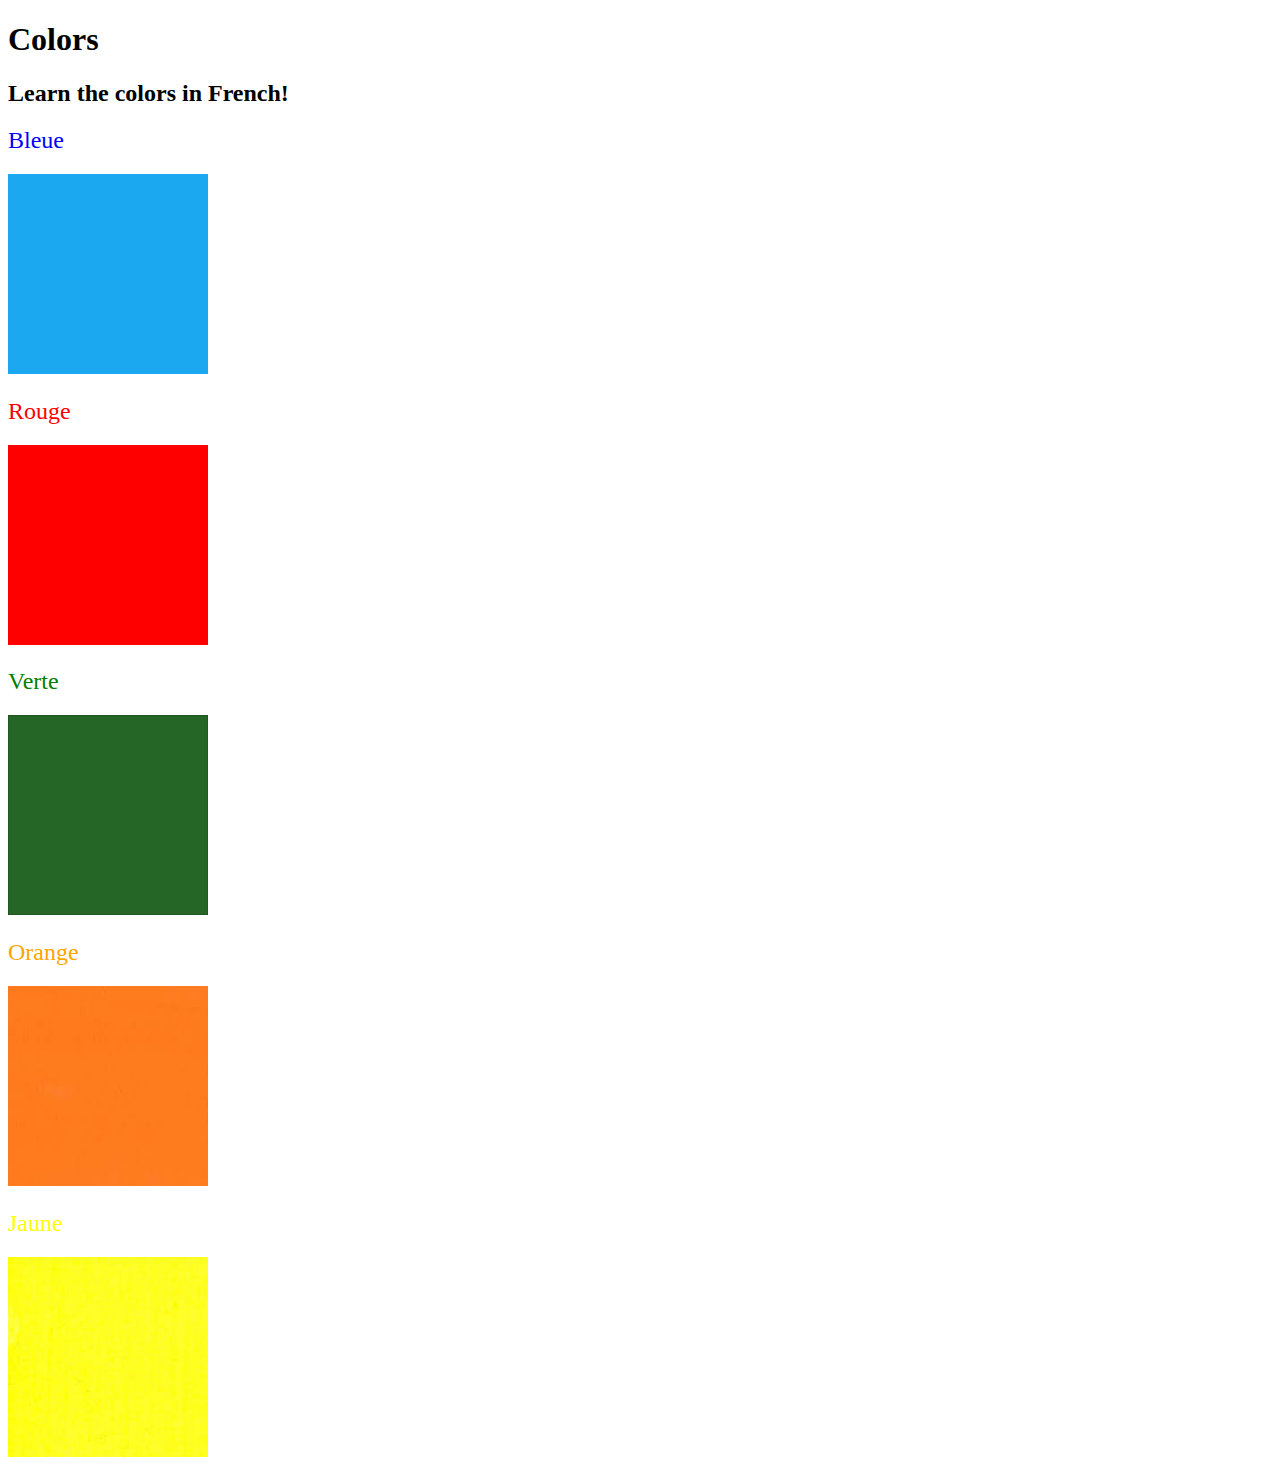
<file: css/Color Vocab Project/index.html>
<!DOCTYPE html>
<html lang="en">

<head>
  <meta charset="UTF-8">
  <title>French Vocabulary</title>
  <link rel="stylesheet" href="./style.css" />
</head>

<body>
  <h1>Colors</h1>
  <h2>Learn the colors in French!</h2>
  
  <h2 class="color-title" id="blue">Bleue</h2>
  <img src="./assets/images/blue.png" alt="blue" />

  <h2 class="color-title" id="red">Rouge</h2>
  <img class="color" src="./assets/images/red.png" alt="red" />

  <h2 class="color-title" id="green">Verte</h2>
  <img src="./assets/images/green.png" alt="green" />

  <h2 class="color-title" id="orange">Orange</h2>
  <img src="./assets/images/orange.png" alt="orange" />

  <h2 class="color-title" id="yellow">Jaune</h2>
  <img src="./assets/images/yellow.png" alt="yellow" />
</body>

</html>

<!-- 
TODOs
IMPORTANT: You should not need to make ANY CHANGES to index.html
All code should be written in your CSS file.

1. Create a CSS file and incorporate it as an external stylesheet.
2. Use CSS to style each of the color titles to meaning. 
Hint: Use the id to help if you don't know the words in spanish.
3. Use CSS to change all the color titles to have "font-weight: normal;"
4. Use CSS (not HTML) to make all the images 200px heigh and 200px wide. 
Hint: 
https://developer.mozilla.org/en-US/docs/Web/CSS/height
https://developer.mozilla.org/en-US/docs/Web/CSS/width
-->
</file>
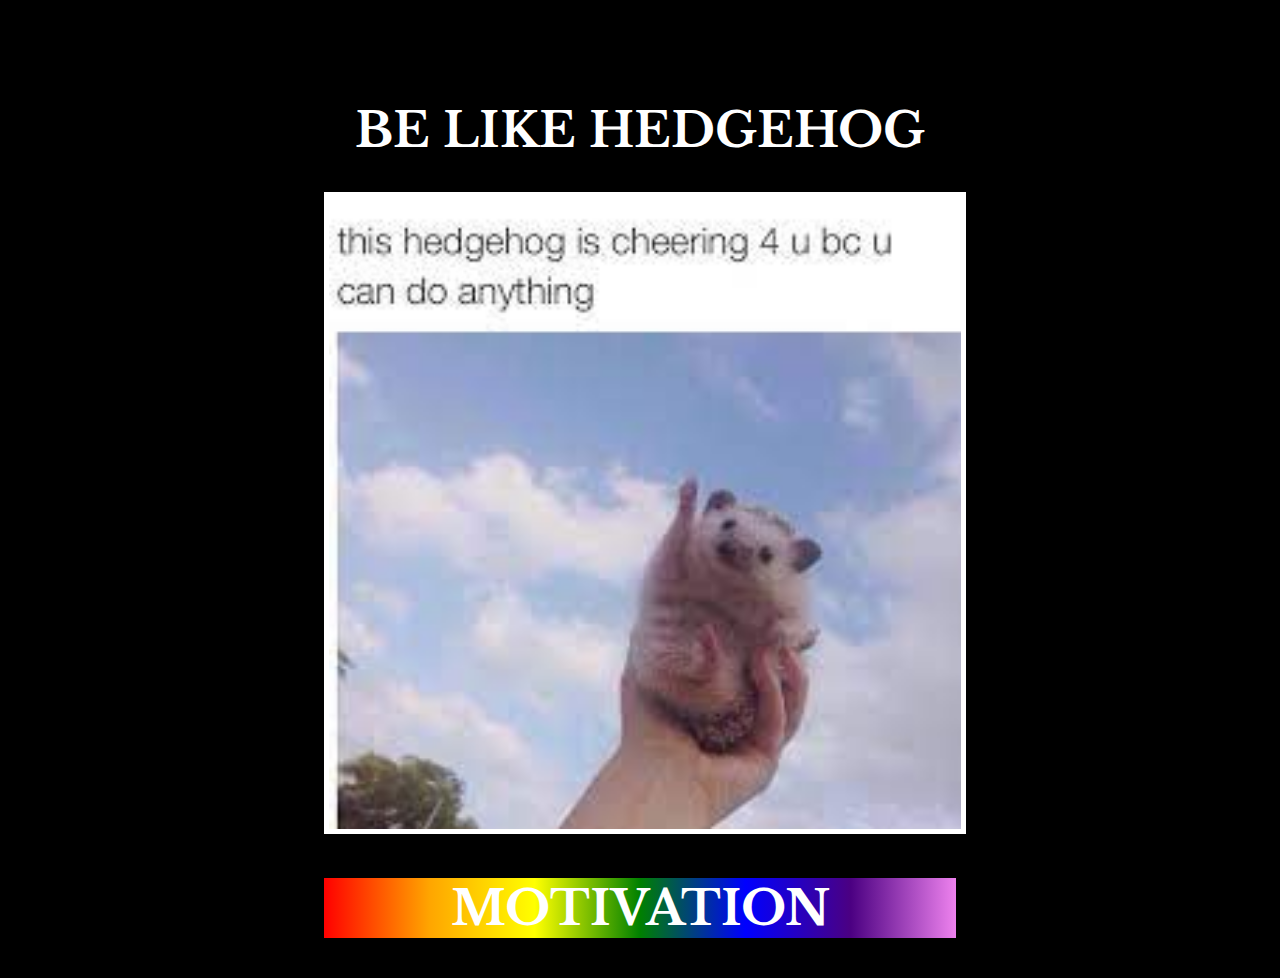
<file: css/Motivation Meme Project/index.html>
<!-- 
  TODO: Create a motivational post website.
Style it how ever you like. 
Look at the goal image for inspiration.
But it must have the following features:
1. The main h1 text should be using the Regular Libre Baskerville Font from Google Fonts:
  https://fonts.google.com/specimen/Libre+Baskerville
2. The text should be white and background black.
3. Add your own image into the images folder inside assets. It should have a 5px white border.
4. The text should be center aligned.
5. Create a div to contain the h1, p and img elements. Adjust the margins so that the image and text are centered on the page. 
  Hint: You horizontally center a div by giving it a width of 50% and a margin-left of 25%.
  Hint: Set the image to have a width of 100% so it fills the div. 
6. Read about the text-transform property on MDN docs to make the h1 uppercase with CSS.
  https://developer.mozilla.org/en-US/docs/Web/CSS/text-transform 
-->

<!DOCTYPE html>
<html lang="en">

<head>
  <meta charset="UTF-8">
  <title>Motivation Meme</title>
  <link rel="stylesheet" href="./style.css" />
  <link rel="preconnect" href="https://fonts.googleapis.com">
  <link rel="preconnect" href="https://fonts.gstatic.com" crossorigin>
  <link href="https://fonts.googleapis.com/css2?family=Libre+Baskerville&display=swap" rel="stylesheet">
</head>

<body>

  <div class="poster">
    <h1>Be like hedgehog</h1>
    <img class="motivation-img" src="./assets/images/sponge.jpg" src="cheering hedgehog" />
    <h2>motivation</h2>
    
  </div>
</body>

</html>
</file>
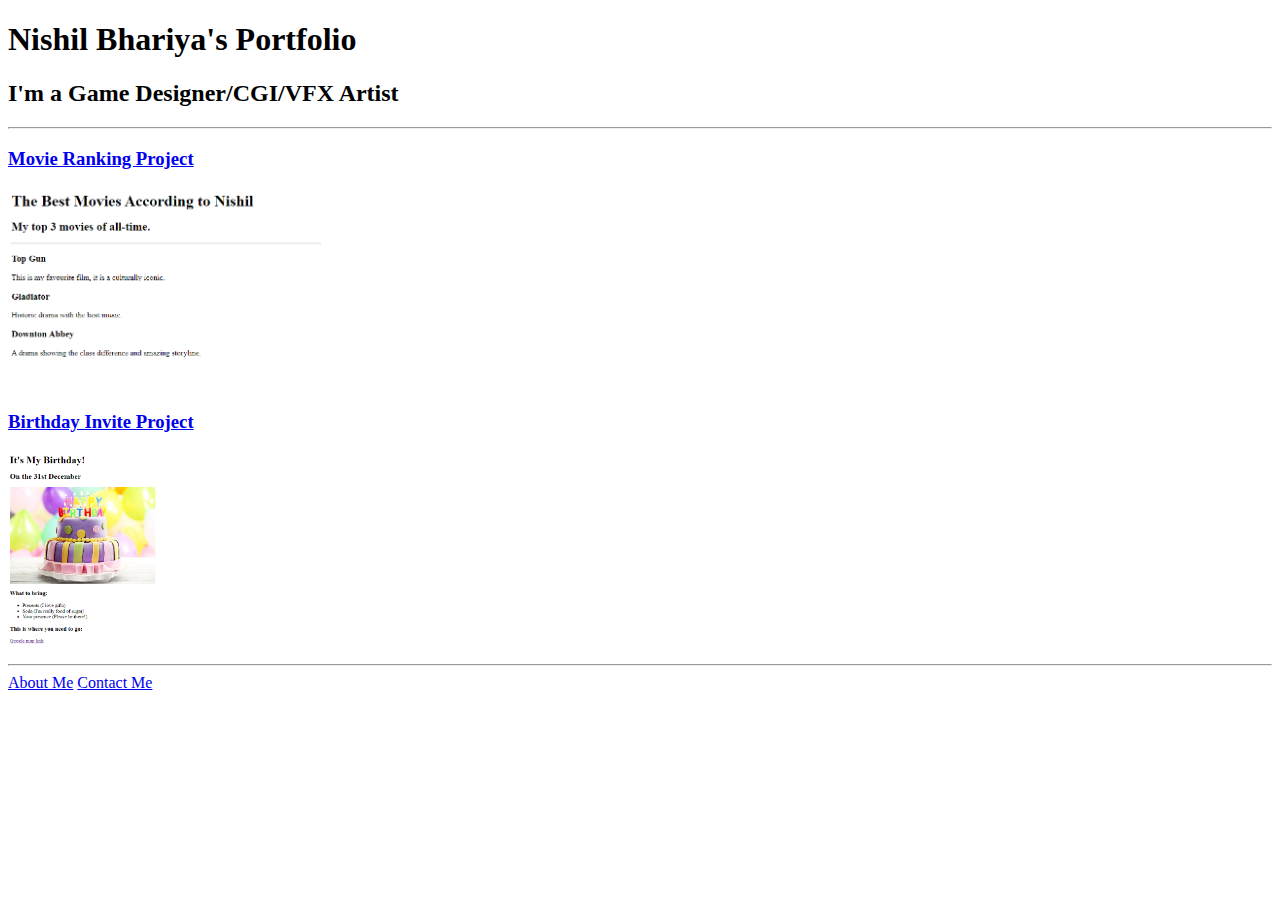
<file: html/4.3 HTML Porfolio Project 1/index.html>
<!-- TODO 1: Create the HTML Boilerplate -->

<!-- TODO 2: Add Your previous projects' HTML into the public folder -->

<!-- TODO 3: Take screenshots of your project previews and add the images to the images folder -->

<!-- TODO 4: Add titles/subtitles etc. -->

<!-- TODO 5: Add a link to the project pages -->

<!-- TODO 6: Add images to show the project previews
HINT for TODO 6: You can use the height attribute set to 200 to make the image smaller:
https://developer.mozilla.org/en-US/docs/Web/HTML/Element/img#attr-height -->

<!-- TODO 7: Add the Contact Me and About Me page links -->

<!DOCTYPE html>
<html lang="en">

<head>
  <meta charset="UTF-8">
  <title>Nishil's Portfolio</title>
</head>

<body>
  <h1>Nishil Bhariya's Portfolio</h1>
  <h2>I'm a Game Designer/CGI/VFX Artist</h2>
  <hr />
  <h3><a href="./public/movie-ranking.html">Movie Ranking Project</a></h3>
  <img src="./assets/images/movie-ranking.png" height="200" alt="movie ranking project preview"/>
  <h3><a href="./public/birthday-invite.html">Birthday Invite Project</a></h3>
  <img src="./assets/images/birthday-invite.png" height="200" alt="birthday invite project preview"/>
  <hr />
  <a href="./public/about.html">About Me</a>
  <a href="./public/contact.html">Contact Me</a>
</body>

</html>
</file>
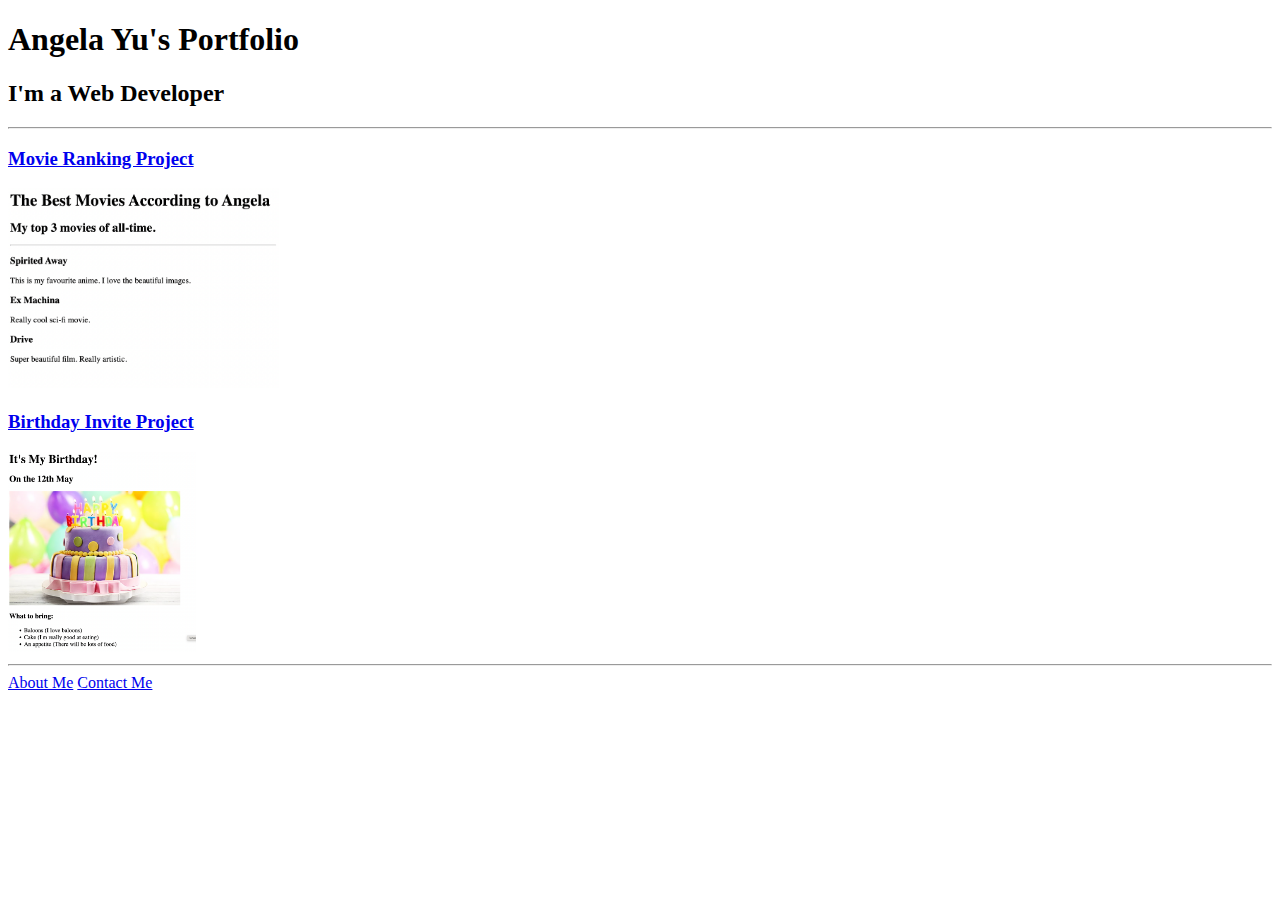
<file: html/4.3 HTML Porfolio Project 2/index.html>
<!-- TODO 1: Create the HTML Boilerplate -->

<!-- TODO 2: Add Your previous projects' HTML into the public folder -->

<!-- TODO 3: Take screenshots of your project previews and add the images to the images folder -->

<!-- TODO 4: Add titles/subtitles etc. -->

<!-- TODO 5: Add a link to the project pages -->

<!-- TODO 6: Add images to show the project previews
HINT for TODO 6: You can use the height attribute set to 200 to make the image smaller:
https://developer.mozilla.org/en-US/docs/Web/HTML/Element/img#attr-height -->

<!-- TODO 7: Add the Contact Me and About Me page links -->

<!DOCTYPE html>
<html lang="en">

<head>
  <meta charset="UTF-8">
  <title>Angela's Portfolio</title>
</head>

<body>
  <h1>Angela Yu's Portfolio</h1>
  <h2>I'm a Web Developer</h2>
  <hr />
  <h3><a href="./public/movie-ranking.html">Movie Ranking Project</a></h3>
  <img src="./assets/images/movie-ranking.png" height="200" alt="movie ranking project preview"/>
  <h3><a href="./public/birthday-invite.html">Birthday Invite Project</a></h3>
  <img src="./assets/images/birthday-invite.png" height="200" alt="birthday invite project preview"/>
  <hr />
  <a href="./public/about.html">About Me</a>
  <a href="./public/contact.html">Contact Me</a>
</body>

</html>
</file>
<file: css/Color Vocab Project/style.css>
img {
  height: 200px;
  width: 200px;
}

.color-title {
  font-weight: normal;
}

#red {
  color: red;
}

#blue {
  color: blue;
}

#orange {
  color: orange;
}

#green {
  color: green;
}

#yellow {
  color: yellow;
}
</file>
<file: css/Motivation Meme Project/style.css>
body {
    background-color: black;
  }
  h1 {
    text-transform: uppercase;
    font-size: 3rem;
  }

  h2
  {
    text-transform: uppercase;
    font-size: 3rem;
    background-image: linear-gradient(to right, red,orange,yellow,green,blue,indigo,violet);
  }
  
  
  .poster {
    width: 50%;
    margin-left: 25%;
    margin-top: 100px;
    color: white;
    font-family: "Libre Baskerville", serif;
    text-align: center;
  }
  
  .motivation-img {
    border: 5px solid white;
    width: 100%;
  }
</file>
